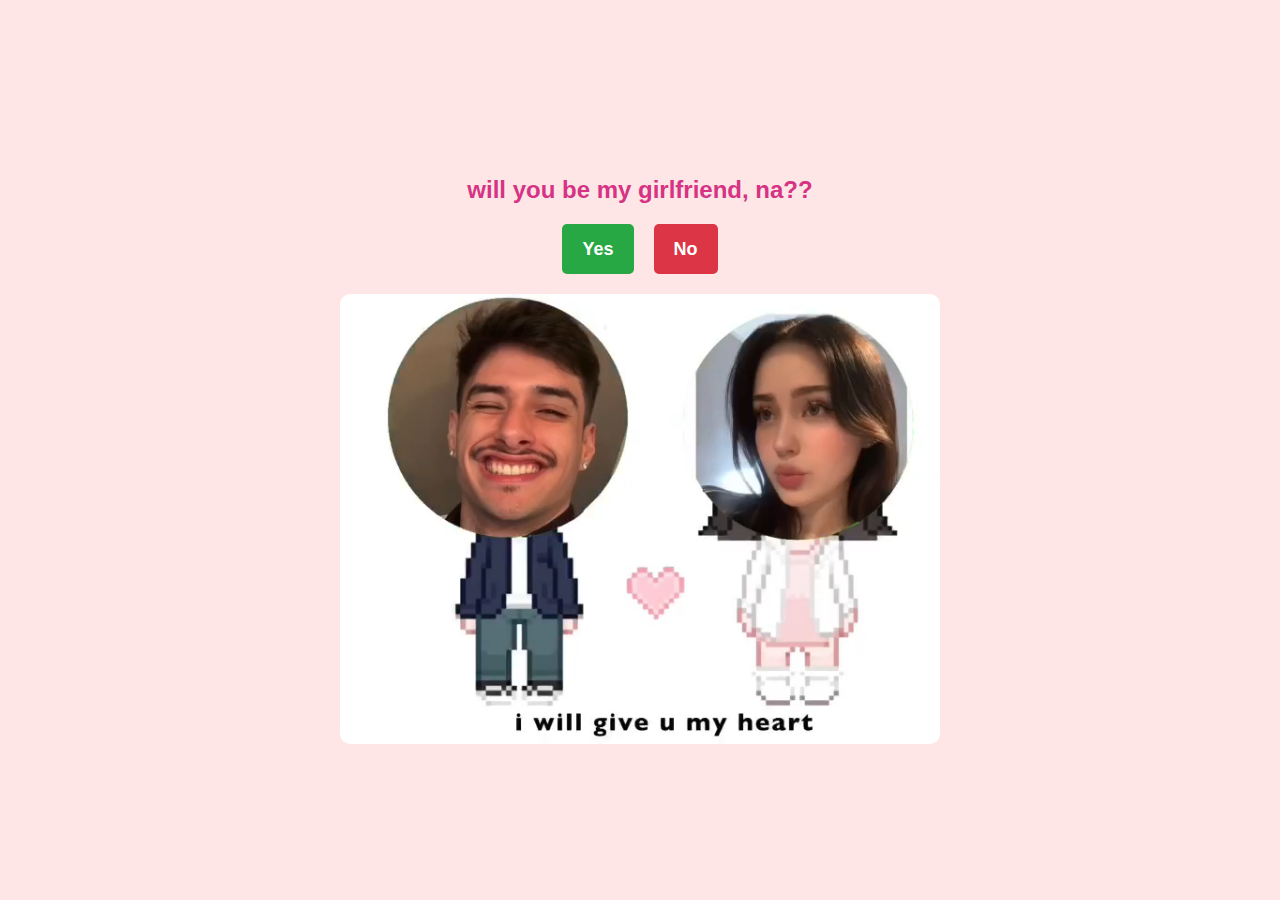
<file: index.html>
<!DOCTYPE html>
<html lang="en">
<head>
    <meta charset="UTF-8">
    <meta name="viewport" content="width=device-width, initial-scale=1.0">
    <title>Valentine Proposal</title>
    <style>
body {
  font-family: 'Poppins', sans-serif;
  text-align: center;
  background-color: #ffe6e6;
  margin: 0;
  padding: 0;
  height: 100vh;
  display: flex;
  justify-content: center;
  align-items: center;
  flex-direction: column;
  position: relative;
  overflow: visible; /* Tambah ini agar position fixed pada button yes berfungsi dengan baik */
}
video {
  width: 80%;
  max-width: 600px;
  height: auto;
  border-radius: 10px;
  transition: transform 0.3s ease; /* Tambah ini agar efek geser video smooth */
}
.text {
  margin: 20px 0;
  font-size: 24px;
  color: #d63384;
  font-weight: bold;
  transition: transform 0.3s ease; /* Tambah ini agar efek geser teks ke atas smooth */
}
.buttons {
  display: flex;
  gap: 20px;
  justify-content: center;
  margin-bottom: 20px;
  position: relative; /* Tambah ini agar button tetap di tengah saat efek */
}
button {
  padding: 10px 20px;
  font-size: 18px;
  border: none;
  border-radius: 5px;
  cursor: pointer;
  transition: all 0.3s;
  font-family: 'poppins', sans-serif;
  font-weight: bold;
  display: inline-block;
  height: 50px;
  box-sizing: border-box;
  position: relative; /* Tambah ini untuk z-index dan position saat membesar */
  z-index: 1; /* Default z-index, akan dinaikkan di JS saat yes membesar */
}

#yes {
  background-color: #28a745;
  color: white;
  transform-origin: center; /* Tambah ini agar scale dari tengah button */
}
#no {
  background-color: #dc3545;
  color: white;
}
    </style>
</head>
<body>
    <div class="text">will you be my girlfriend, na??</div>
    <div class="buttons">
       <button id="yes">Yes</button>
        <button id="no">No</button>
    </div>
    <video id="video" autoplay muted loop playsinline>
        <source src="couple2.mp4" type="video/mp4">
        Your browser does not support the video tag.
    </video>

    <script>
        const yesBtn = document.getElementById('yes');
        const noBtn = document.getElementById('no');
        const textElement = document.querySelector('.text');
        const videoElement = document.getElementById('video');

        let yesSize = 1;
        let shiftAmount = 0;
        let noClickCount = 0;
        let noShiftX = 0;
        let noShiftY = 0;
        const maxScale = 15; // Kurangi maxScale agar button besar tapi tidak isi satu layar penuh, masih bisa scroll

        const noTexts = [
            "No",
            "Are you sure?",
            "Really sure?",
            "Are you positive?",
            "Benerr gamauu??",
            "PLLLEASEEEE??:((",
            "Come on, say yes!",
            "I promise I'll be good!",
            "Please please please!",
            "Masa sih ga yes?",
            "Just click yes!",
            "PLEASEE PLEASE PLEASE",
            "Say yes already!",
            "Okay, fine, but na think about it!",
            "Just kidding, say yes please💖"
        ];

        function growYes() {
            yesSize += 1.5;
            if (yesSize > maxScale) yesSize = maxScale; // Batasi agar tidak lebih dari maxScale
            yesBtn.style.transform = `scale(${yesSize})`;
            shiftAmount += 35;
            textElement.style.transform = `translateY(-${shiftAmount}px)`;
            videoElement.style.transform = `translateY(${shiftAmount}px)`;
            noShiftX += 30;
            noShiftY += 20;
            noBtn.style.transform = `translate(${noShiftX}px, ${noShiftY}px)`;
            // Hapus fixed position agar button tetap di tempatnya dan layar bisa scroll
        }

        noBtn.addEventListener('click', () => {
            noClickCount++;
            if (noClickCount < noTexts.length) {
                noBtn.textContent = noTexts[noClickCount];
            } else {
                // Saat klik ke-15 atau lebih, set ke teks terakhir dan disable button "No"
                noBtn.textContent = noTexts[noTexts.length - 1];
                noBtn.disabled = true;
                noBtn.style.cursor = 'not-allowed';
                noBtn.style.opacity = '0.5';
                // Set "Yes" ke maxScale langsung jika belum
                if (yesSize < maxScale) {
                    yesSize = maxScale;
                    yesBtn.style.transform = `scale(${yesSize})`;
                }
            }
            growYes();
        });

        yesBtn.addEventListener('click', () => {
            window.location.href = 'index1.html';
        });
    </script>
</body>
</html>
</file>
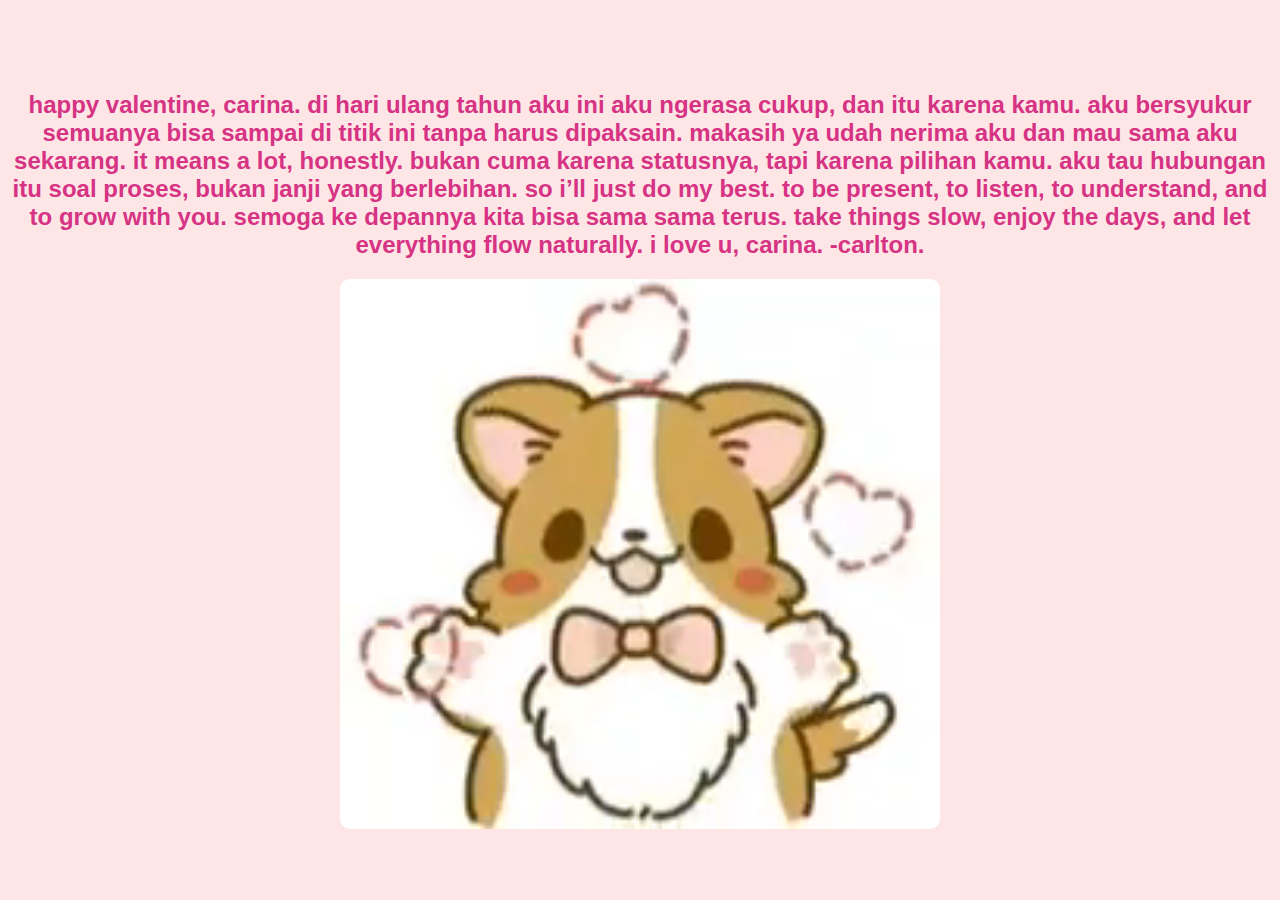
<file: index1.html>
<!DOCTYPE html>
<html lang="en">
<head>
    <meta charset="UTF-8">
    <meta name="viewport" content="width=device-width, initial-scale=1.0">
    <title>Yay! You're My Valentine</title>
    <link rel="stylesheet" href="style1.css">
</head>
<body>
    <div class="text">happy valentine, carina.
di hari ulang tahun aku ini aku ngerasa cukup, dan itu karena kamu. aku bersyukur semuanya bisa sampai di titik ini tanpa harus dipaksain.
 makasih ya udah nerima aku dan mau sama aku sekarang. it means a lot, honestly. bukan cuma karena statusnya, tapi karena pilihan kamu.
  aku tau hubungan itu soal proses, bukan janji yang berlebihan. so i’ll just do my best. to be present, to listen, to understand, and to grow with you. 
  semoga ke depannya kita bisa sama sama terus. take things slow, enjoy the days, and let everything flow naturally. i love u, carina.

                                                         -carlton.</div>
    <video autoplay muted loop playsinline>
        <!-- Ganti 'path/to/your-video.mp4' dengan path file video lokal Anda, misalnya 'romantic.mp4' -->
        <source src="cutegif.mp4" type="video/mp4">
        Your browser does not support the video tag.
    </video>
</body>

</html>
</file>
<file: style1.css>
body {
            font-family: 'Poppins', sans-serif;
            text-align: center;
           background-color: #ffe6e6;
            margin: 0;
            padding: 0;
            height: 100vh;
            display: flex;
            justify-content: center;
            align-items: center;
            flex-direction: column;
        }
        video {
            width: 80%;
            max-width: 600px;
            height: auto;
            border-radius: 10px;
        }
        .text {
            margin: 20px 0;
            font-size: 24px;
            color: #d63384;
            font-weight: bold;
        }
</file>
